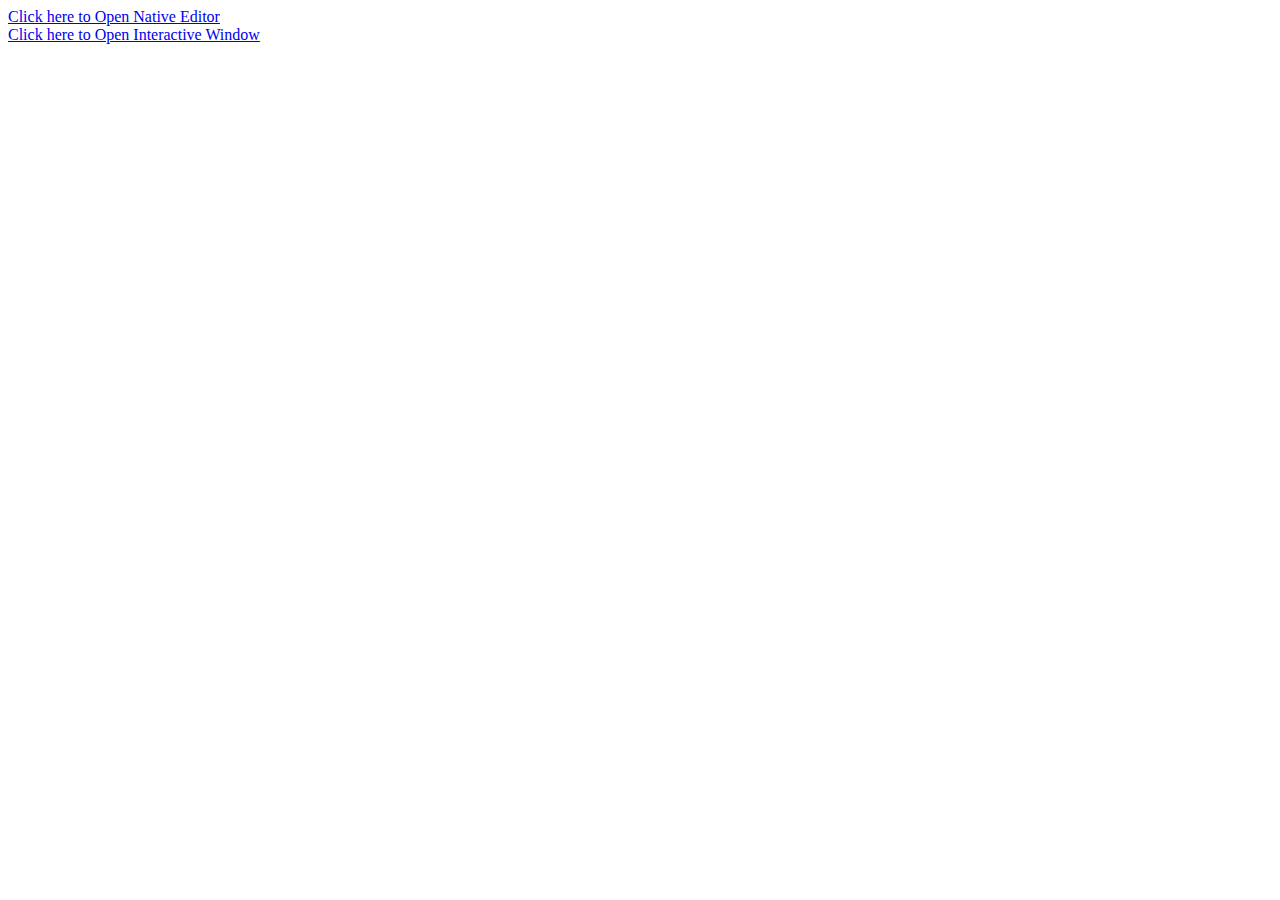
<file: templates/templates/.ca/theia/alpine/plugins/ms-python.python/extension/out/datascience-ui/notebook/index.html>
<!DOCTYPE html>
<html lang="en">
    <head> </head>
    <body>
        <a href="./index.nativeEditor.html">Click here to Open Native Editor</a><br />
        <a href="./index.interactiveWindow.html">Click here to Open Interactive Window</a>
    </body>
</html>
</file>
